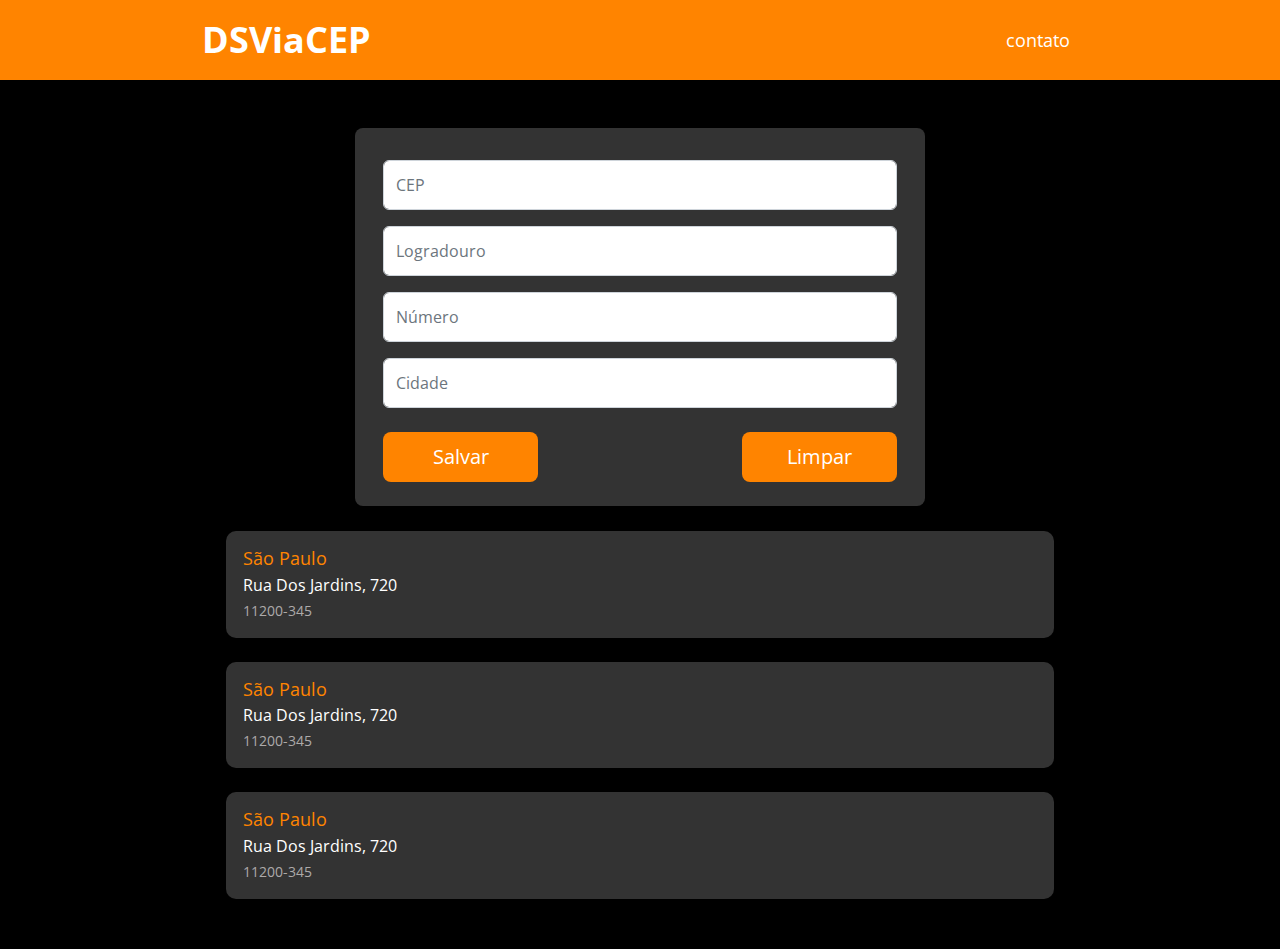
<file: index.html>
<!DOCTYPE html>
<html lang="pt-br">

<head>
    <meta charset="UTF-8">
    <meta http-equiv="X-UA-Compatible" content="IE=edge">
    <meta name="viewport" content="width=device-width, initial-scale=1.0">
    <title>DSViaCEP</title>
    <!--link com o BootStrap-->
    <link rel="stylesheet" href="./bootstrap/css/bootstrap.min.css">
    <!--Google fonts-->
    <link rel="preconnect" href="https://fonts.googleapis.com">
    <link rel="preconnect" href="https://fonts.gstatic.com" crossorigin>
    <link href="https://fonts.googleapis.com/css2?family=Open+Sans:wght@400;700&display=swap" rel="stylesheet">
    <!--link do arquivo css-->
    <link rel="stylesheet" href="./css/stylesheet.css">
</head>

<body>
    <header>
        <nav class="navbar navbar-expand-lg nav-container">
            <div class="container nav-row">
                <h1 class="navbar-brand nav-DSViaCEP">DSViaCEP</h1>
                <ul class="navbar-nav">
                    <li class="nav-item ">
                        <a class="nav-link active nav-contato text-white">contato</a>
                    </li>
                </ul>
            </div>
        </nav>
    </header>
    <!--main-->
    <main>
        <section>
            <div class="container">
                <div class="row d-flex justify-content-center">
                    <div class="col-6 form-section mt-5">
                        <form class="form p-3" action="" name="newAddress">
                            <input class="form-control mt-3" type="text" name="cep" id="cep" placeholder="CEP">
                            <input class="form-control mt-3" type="text" name="logradouro" id="logradouro"
                                placeholder="Logradouro">
                            <input class="form-control mt-3" type="text" name="numero" id="numero" placeholder="Número">
                            <input class="form-control mt-3" type="text" name="cidade" id="cidade" placeholder="Cidade">
                            <div class="row mt-4 justify-content-between">
                                <div class="col-lg-4 col-md-6 d-flex justify-content-center mb-2">
                                    <input class="btn text-white btn-lg botao-formulario" type="button" value="Salvar">
                                </div>
                                <div class="col-lg-4 col-md-6 d-flex justify-content-center">
                                    <input class="btn text-white btn-lg botao-formulario" type="button" value="Limpar">
                                </div>
                            </div>
                        </form>
                    </div>
                </div>
            </div>
        </section>

        <section>
            <div class="container form-list">
                <div class="row m-4 mb-4 form-row">
                    <div class="col-sm">
                        <h3 class="h3-cidade">São Paulo</h3>
                        <p class="paragrafo-rua">Rua Dos Jardins, 720</p>
                        <p class="paragrafo-cep">11200-345</p>
                    </div>
                </div>

                <div class="row m-4 mb-4 form-row">
                    <div class="col-sm">
                        <h3 class="h3-cidade">São Paulo</h3>
                        <p class="paragrafo-rua">Rua Dos Jardins, 720</p>
                        <p class="paragrafo-cep">11200-345</p>
                    </div>
                </div>

                <div class="row m-4 mb-4 form-row">
                    <div class="col-sm">
                        <h3 class="h3-cidade">São Paulo</h3>
                        <p class="paragrafo-rua">Rua Dos Jardins, 720</p>
                        <p class="paragrafo-cep">11200-345</p>
                    </div>
                </div>
            </div>
        </section>
    </main>
</body>

</html>
</file>
<file: css/stylesheet.css>
*{
    box-sizing: border-box;
    padding: 0;
    margin: 0;
    font-family: 'Open Sans', sans-serif;
    
}
body{
    background-color: black;
}

input{
    height: 50px;
}

.nav-container{
    height: 80px;
    background: #ff8400;   
}
.nav-row{
    width: 100%;
    max-width: 900px;  
}

.nav-DSViaCEP{
    color: white;
    font-weight: 700;
    margin: 0px;
    font-size: 36px;  
}
.nav-contato{
    font-weight: 400;
    margin: 0;
    font-size: 18px;
}

.form-section{
    background: #333;
    border-radius: 8px;
}

.botao-formulario{
    background: #ff8400;
    width: 100%;
    max-width: 200px;    
}
.form-list{
    max-width: 900px;
    margin-top:25px;
    margin-bottom: 50px;
}

.form-row{
    background: #333;
    border-radius: 10px; 
}

.h3-cidade{
    color: #ff8400;
    font-weight: 400;
    font-size: 18px;
    padding: 0px;
    margin: 0px;
    padding-left: 5px;
    margin-top: 17px;
}
.paragrafo-rua{
    color: #ffffff;
    font-weight: 400;
    font-size: 16px;
    padding: 0px;
    margin: 0px;
    padding-left: 5px;
    margin-top: 3px;
}
.paragrafo-cep{
    color: #adaaaa;
    font-weight: 400;
    font-size: 14px;
    padding: 0px;
    margin: 0px;
    padding-left: 5px;
    margin-top: 3px;
    margin-bottom: 17px;
}
</file>
